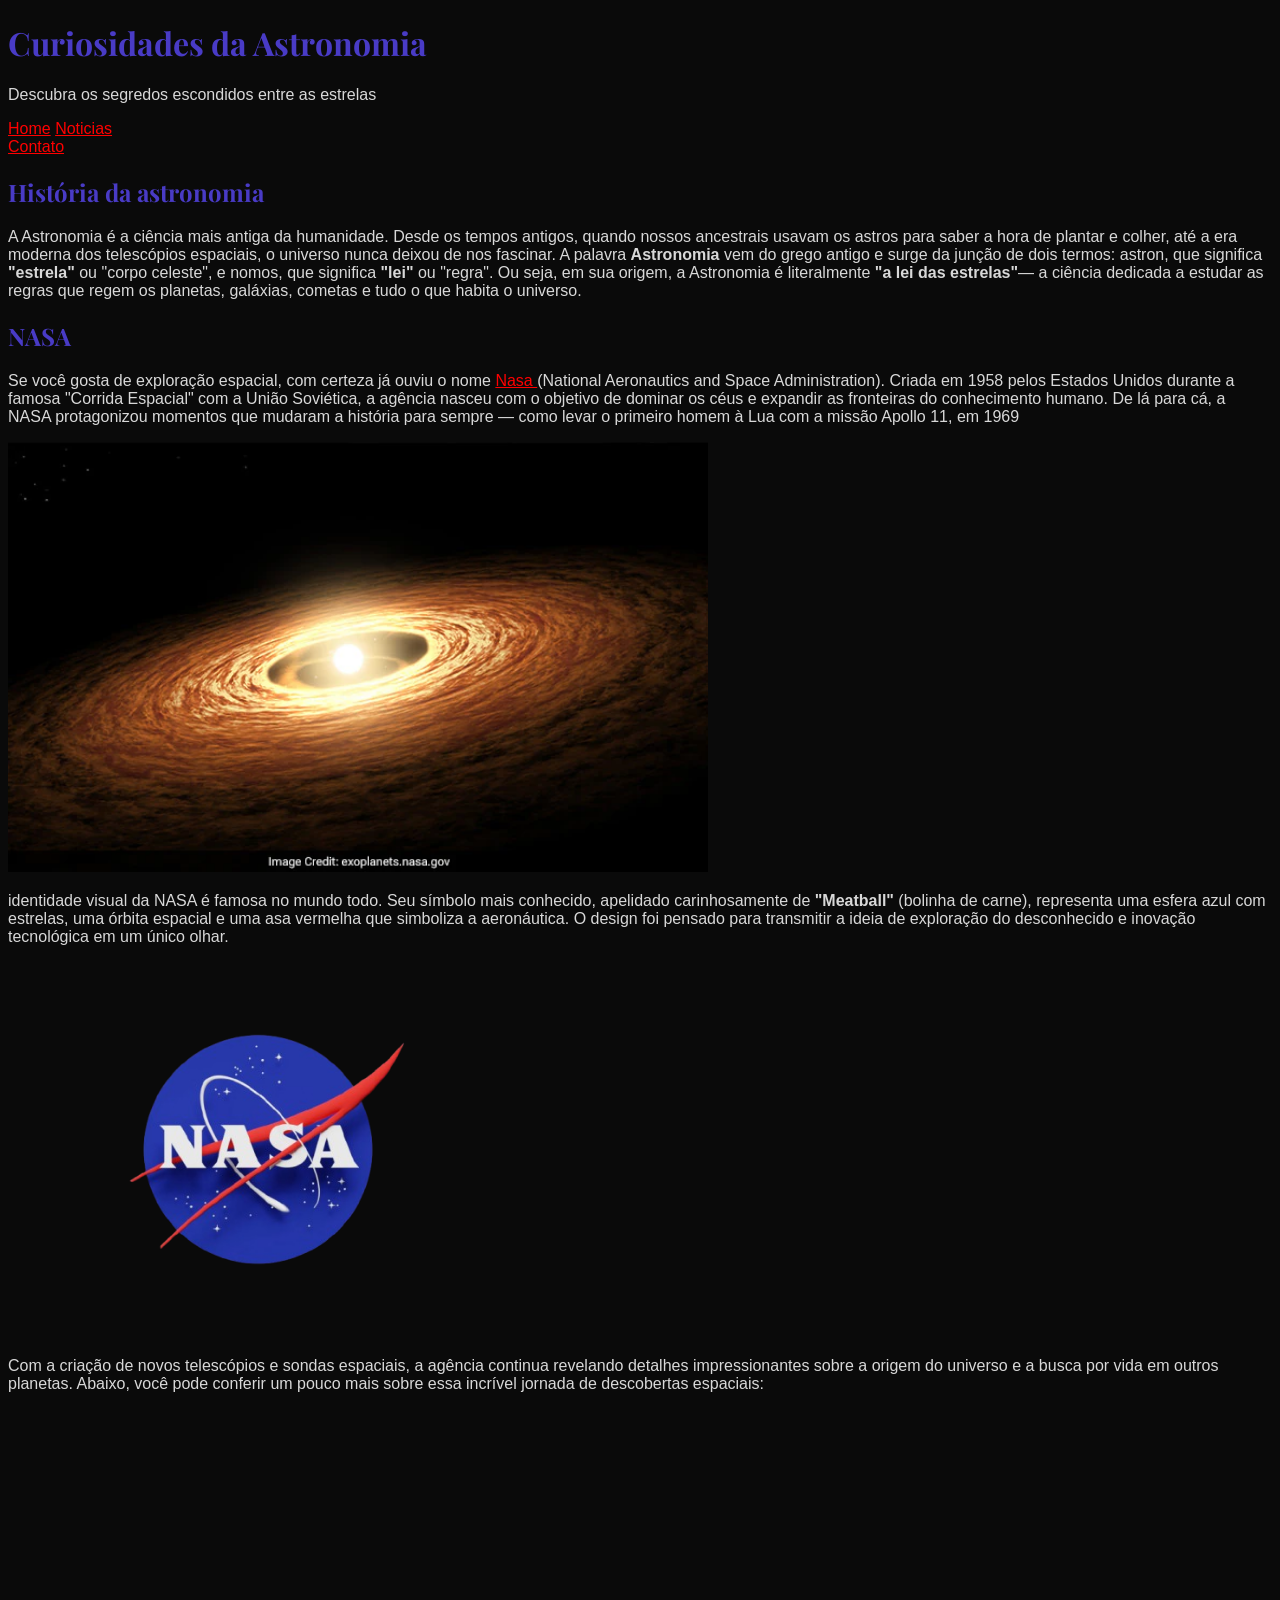
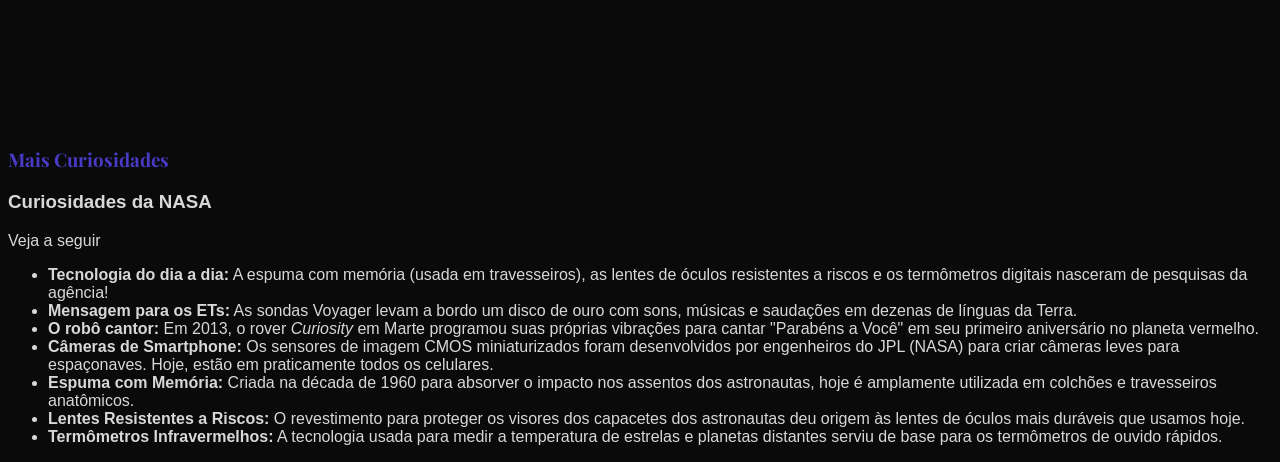
<file: index.html>
<!DOCTYPE html>
<html lang="pt-br">
<head>
    <meta charset="UTF-8">
    <meta http-equiv="X-UA-Compatible" content="IE=edge">
    <meta name="viewport" content="width=device-width, initial-scale=1.0">
    <title>Astronomia, o conheciemto dos planetas</title>
    <link rel="stylesheet" href="style.css">
</head>
<body>
    <header>
        <h1 class="titulos">Curiosidades da Astronomia</h1>
        <P>Descubra os segredos escondidos entre as estrelas</P>
    </header>
    <nav>
        <a href="#">Home</a>
        <a href="#">Noticias</a><div class="video">
        <a href="#">Contato</a>
    </nav>
    <main>
        <article>
            <h1 class="titulos">História da astronomia</h1>
            <p>A Astronomia é a ciência mais antiga da humanidade. Desde os tempos antigos, quando nossos ancestrais usavam os astros para saber a hora de plantar e colher, até a era moderna dos telescópios espaciais, o universo nunca deixou de nos fascinar. A palavra <strong>Astronomia</strong> vem do grego antigo e surge da junção de dois termos: astron, que significa <strong>"estrela"</strong> ou "corpo celeste", e nomos, que significa <strong>"lei"</strong> ou "regra". Ou seja, em sua origem, a Astronomia é literalmente <strong>"a lei das estrelas"</strong>— a ciência dedicada a estudar as regras que regem os planetas, galáxias, cometas e tudo o que habita o universo.</p>

            <h2 class="titulos">NASA</h2>

            <p>Se você gosta de exploração espacial, com certeza já ouviu o nome <a href="https://www.nasa.gov/"> Nasa </a> (National Aeronautics and Space Administration). Criada em 1958 pelos Estados Unidos durante a famosa "Corrida Espacial" com a União Soviética, a agência nasceu com o objetivo de dominar os céus e expandir as fronteiras do conhecimento humano.
                De lá para cá, a NASA protagonizou momentos que mudaram a história para sempre — como levar o primeiro homem à Lua com a missão Apollo 11, em 1969</p>
                <picture>
                    <source media="(min-width:670px)" srcset="img/nasa-1_650x400_61487787222.webp"  >
                    <img src="img/images.jpeg" alt="constelação austral de Corvus duas grandes galáxias colidiram" width="700px"></picture>
           <p> identidade visual da NASA é famosa no mundo todo. Seu símbolo mais conhecido, apelidado carinhosamente de <strong>"Meatball"</strong> (bolinha de carne), representa uma esfera azul com estrelas, uma órbita espacial e uma asa vermelha que simboliza a aeronáutica. O design foi pensado para transmitir a ideia de exploração do desconhecido e inovação tecnológica em um único olhar.</p>

            <img src="img/download-removebg-preview.png" alt="NASA" class="pequena" width="500px">

                   <p>Com a criação de novos telescópios e sondas espaciais, a agência continua revelando detalhes impressionantes sobre a origem do universo e a busca por vida em outros planetas. Abaixo, você pode conferir um pouco mais sobre essa incrível jornada de descobertas espaciais:</p>

            <div class="video">
<iframe width="560" height="315" src="https://www.youtube.com/embed/SpEMBPK2TWA?si=BVqqCJKX5ZbXJQyB" title="YouTube video player" frameborder="0" allow="accelerometer; autoplay; clipboard-write; encrypted-media; gyroscope; picture-in-picture; web-share" referrerpolicy="strict-origin-when-cross-origin" allowfullscreen></iframe>
</div>
</main>
<Aside>
<h3 class="titulos">Mais Curiosidades</h3>
<p><aside>
    <h3>Curiosidades da NASA</h3>
    <p>Veja a seguir</p>
    <ul>
        <li><strong>Tecnologia do dia a dia:</strong> A espuma com memória (usada em travesseiros), as lentes de óculos resistentes a riscos e os termômetros digitais nasceram de pesquisas da agência!</li>
        <li><strong>Mensagem para os ETs:</strong> As sondas Voyager levam a bordo um disco de ouro com sons, músicas e saudações em dezenas de línguas da Terra.</li>
        <li><strong>O robô cantor:</strong> Em 2013, o rover <i>Curiosity</i> em Marte programou suas próprias vibrações para cantar "Parabéns a Você" em seu primeiro aniversário no planeta vermelho.</li>
        <li><strong>Câmeras de Smartphone:</strong> Os sensores de imagem CMOS miniaturizados foram desenvolvidos por engenheiros do JPL (NASA) para criar câmeras leves para espaçonaves. Hoje, estão em praticamente todos os celulares.</li>
        <li><strong>Espuma com Memória:</strong> Criada na década de 1960 para absorver o impacto nos assentos dos astronautas, hoje é amplamente utilizada em colchões e travesseiros anatômicos.</li>
        <li><strong>Lentes Resistentes a Riscos:</strong> O revestimento para proteger os visores dos capacetes dos astronautas deu origem às lentes de óculos mais duráveis que usamos hoje.</li>
        <li><strong>Termômetros Infravermelhos:</strong> A tecnologia usada para medir a temperatura de estrelas e planetas distantes serviu de base para os termômetros de ouvido rápidos.</li>
    </ul>
</p>
</Aside>
</body>
</html>
</file>
<file: style.css>
@charset "UTF-8";
@import url('https://fonts.googleapis.com/css2?family=Playfair+Display:ital,wght@0,400..900;1,400..900&display=swap');

body {
    background-color: rgb(10, 10, 10);
    color: rgba(255, 255, 255, 0.842);
    
    font-family: Arial, Helvetica, sans-serif
}

a {
    color: rgb(255, 0, 0);
}

.titulos {

    font-family: 'Playfair Display', serif;
    color: rgba(92, 74, 255, 0.767);
   
}
</file>
